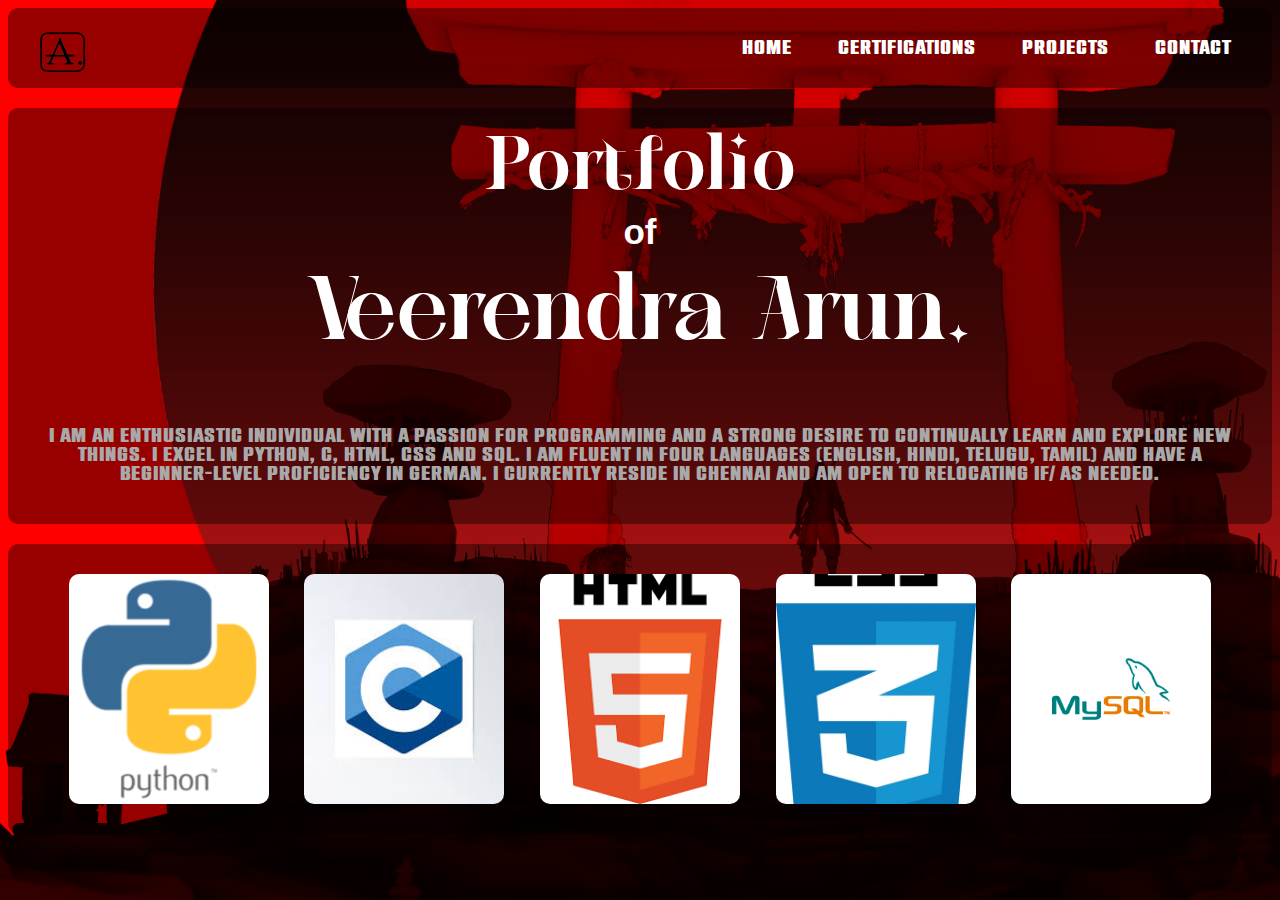
<file: index.html>
<!DOCTYPE html>
<html lang="en">
<head>
    <meta charset="UTF-8">
    <meta name="viewport" content="width=device-width, initial-scale=1.0">
    <title>TheVeerendra</title>
    <link rel="stylesheet" href="style.css">
</head>
<body>
    <nav class="navbar">
        <img class="logo" src="assets/logo.png">
        <ul>
            <li><a class="active" href="#">Home</a></li>
            <li><a href="components/certifications.html">Certifications</a></li>
            <li><a href="components/projects.html">Projects</a></li>
            <li><a href="components/contact.html">Contact</a></li>
        </ul>

    </nav>
    <div class="center">
        <h2>Portfolio</h2>
        <h4>of</h4>
        <h1>Veerendra Arun.</h1>
        <p>I am an enthusiastic individual with a passion for programming and a strong desire to continually learn and explore new things. 
            I excel in python, c, html, css and sql. I am fluent in four languages (English, Hindi, Telugu, Tamil) and have a beginner-level proficiency in German. 
            I currently reside in Chennai and am open to relocating if/ as needed. 
        </p>
    </div>

    <div class="center counte">
        <div class="card card1">
            <h5></h5>
        </div>
        <div class="card card2">
            <h5></h5>
        </div>
        <div class="card card3">
            <h5></h5>
        </div>
        <div class="card card4">
            <h5></h5>
        </div>
        <div class="card card5">
            <h5></h5>
        </div>
    </div>

</body>
</html>
</file>
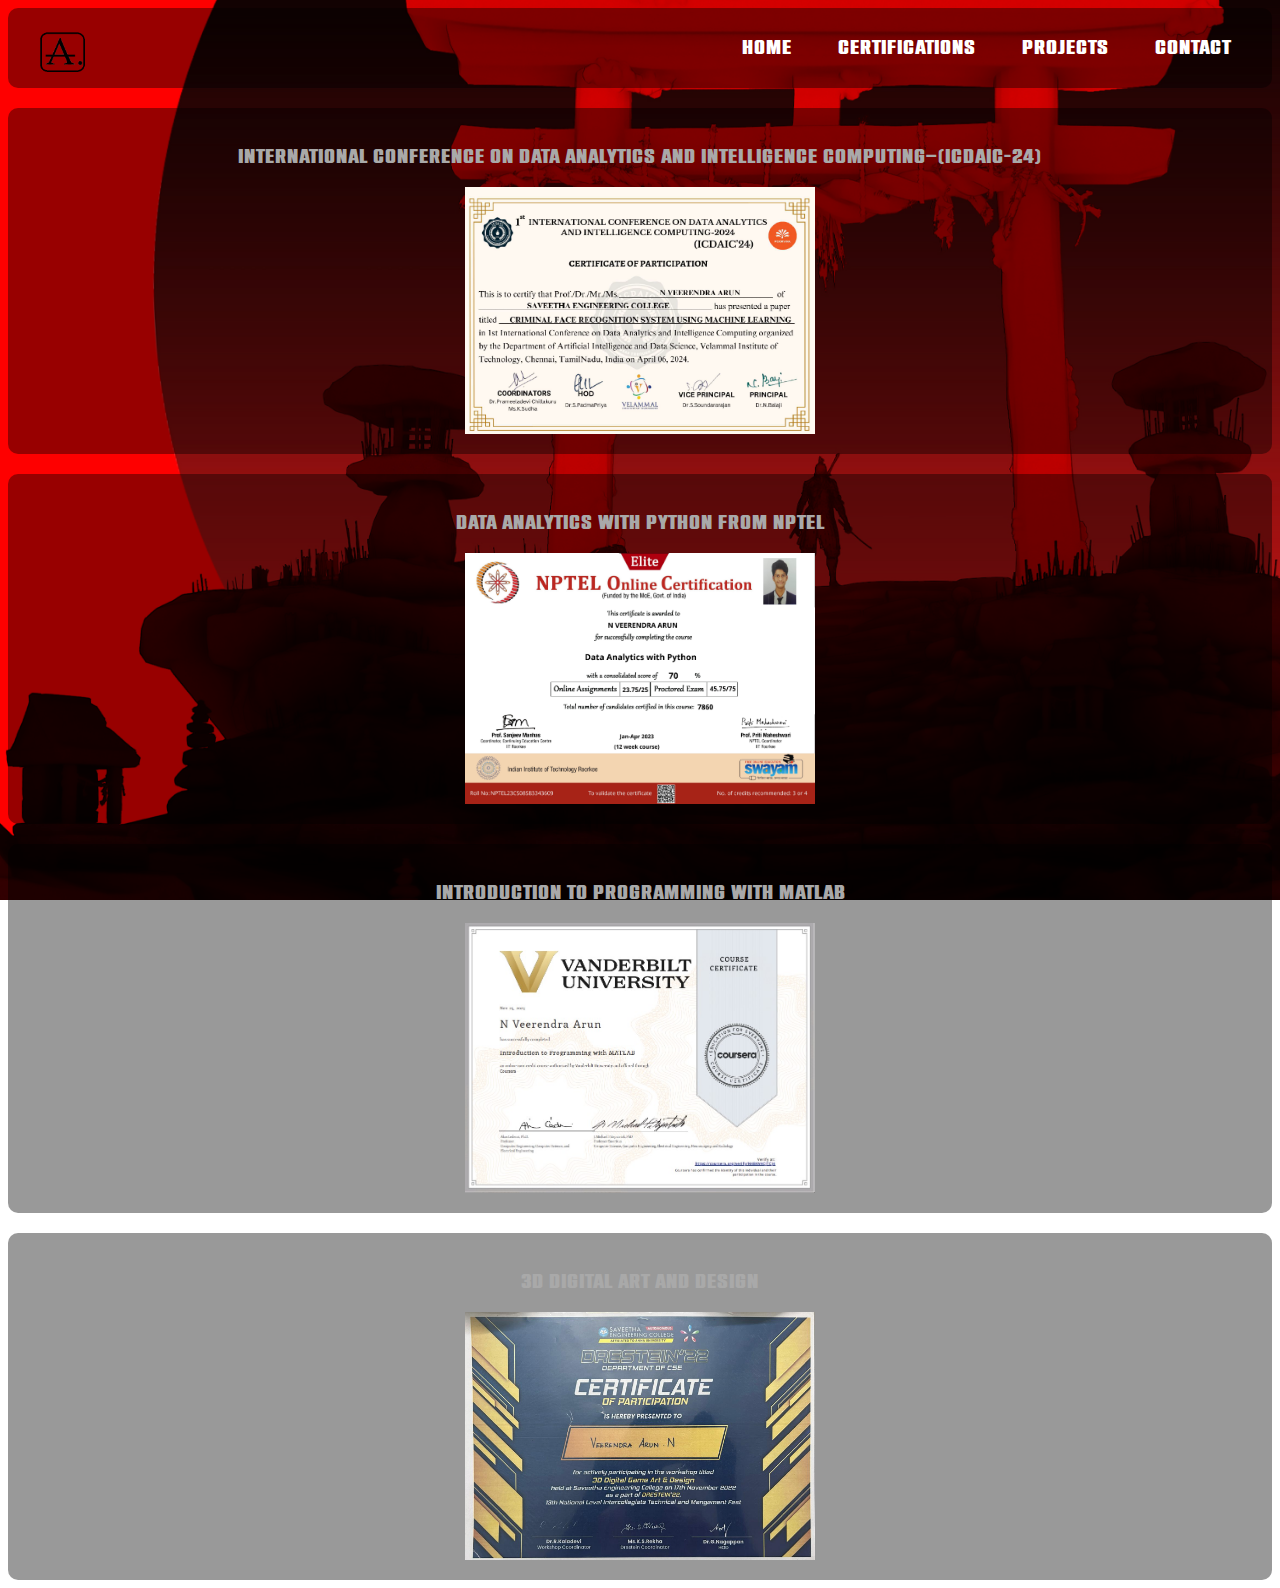
<file: components/certifications.html>
<!DOCTYPE html>
<html lang="en">
<head>
    <meta charset="UTF-8">
    <meta name="viewport" content="width=device-width, initial-scale=1.0">
    <title>TheVeerendra</title>
    <link rel="stylesheet" href="../style.css">
</head>
<body>
    <nav class="navbar">
        <img class="logo" src="../assets/logo.png">
        
        <ul>
            <li><a class="active" href="../index.html">Home</a></li>
            <li><a href="certifications.html">Certifications</a></li>
            <li><a href="projects.html">Projects</a></li>
            <li><a href="contact.html">Contact</a></li>
        </ul>

    </nav>
    <div class="center pros">
        <p>INTERNATIONAL CONFERENCE ON DATA ANALYTICS AND INTELLIGENCE COMPUTING–(ICDAIC-24)
        </p>
        <img src="../assets/icdaic.png" width="350" height="auto">
        
    </div>

    <div class="center pros">
        <p>Data Analytics with python from NPTEL</p>
        
        <img src="../assets/Data Analytics with Python.jpeg" width="350" height="auto">
        
    </div>

    <div class="center pros">
        <p>Introduction to programming with matlab</p>
        <img src="../assets/MATLAB.jpg" width="350" height="auto">
        
    </div>
    <div class="link">
        <a href="https://coursera.org/verify/N4BKV4CJTCJ4"></a>
    </div>
    <div class="center pros">
        <p>3d digital art and design</p>
        <img src="../assets/threed.jpg" width="350" height="auto">
        
    </div>
    
</body>
</html>
</file>
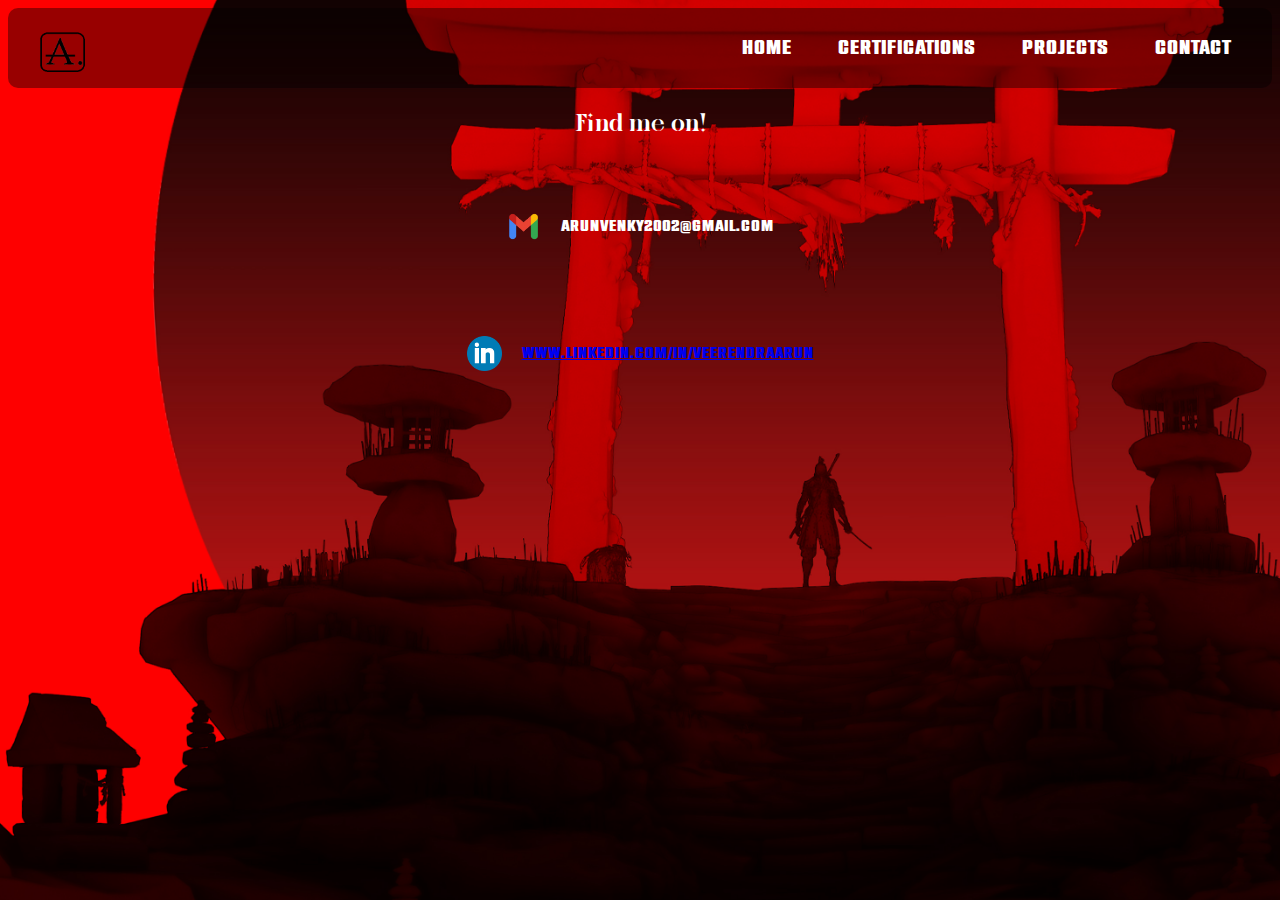
<file: components/contact.html>
<!DOCTYPE html>
<html lang="en">
<head>
    <meta charset="UTF-8">
    <meta name="viewport" content="width=device-width, initial-scale=1.0">
    <title>TheVeerendra</title>
    <link rel="stylesheet" href="../style.css">
</head>
<body>
    <nav class="navbar">
        <img class="logo" src="../assets/logo.png">
        
        <ul>
            <li><a class="active" href="../index.html">Home</a></li>
            <li><a href="certifications.html">Certifications</a></li>
            <li><a href="projects.html">Projects</a></li>
            <li><a href="contact.html">Contact</a></li>
        </ul>

    </nav>
    <p class="first">
        Find me on!
    </p>
    <div class="counter row">
        
        <img src="../assets/gmail.png" alt="Gmail" class="gmail">
        <p class="text">
            arunvenky2002@gmail.com
        </p>
        
    </div>
    <div class="counter row">
        <img src="../assets/linkedin.jpg" alt="ll" class="ll">
        <p class="text">
            <a href="www.linkedin.com/in/veerendraarun">www.linkedin.com/in/veerendraarun</a>
        </p>
    </div>
</body>
</html>
</file>
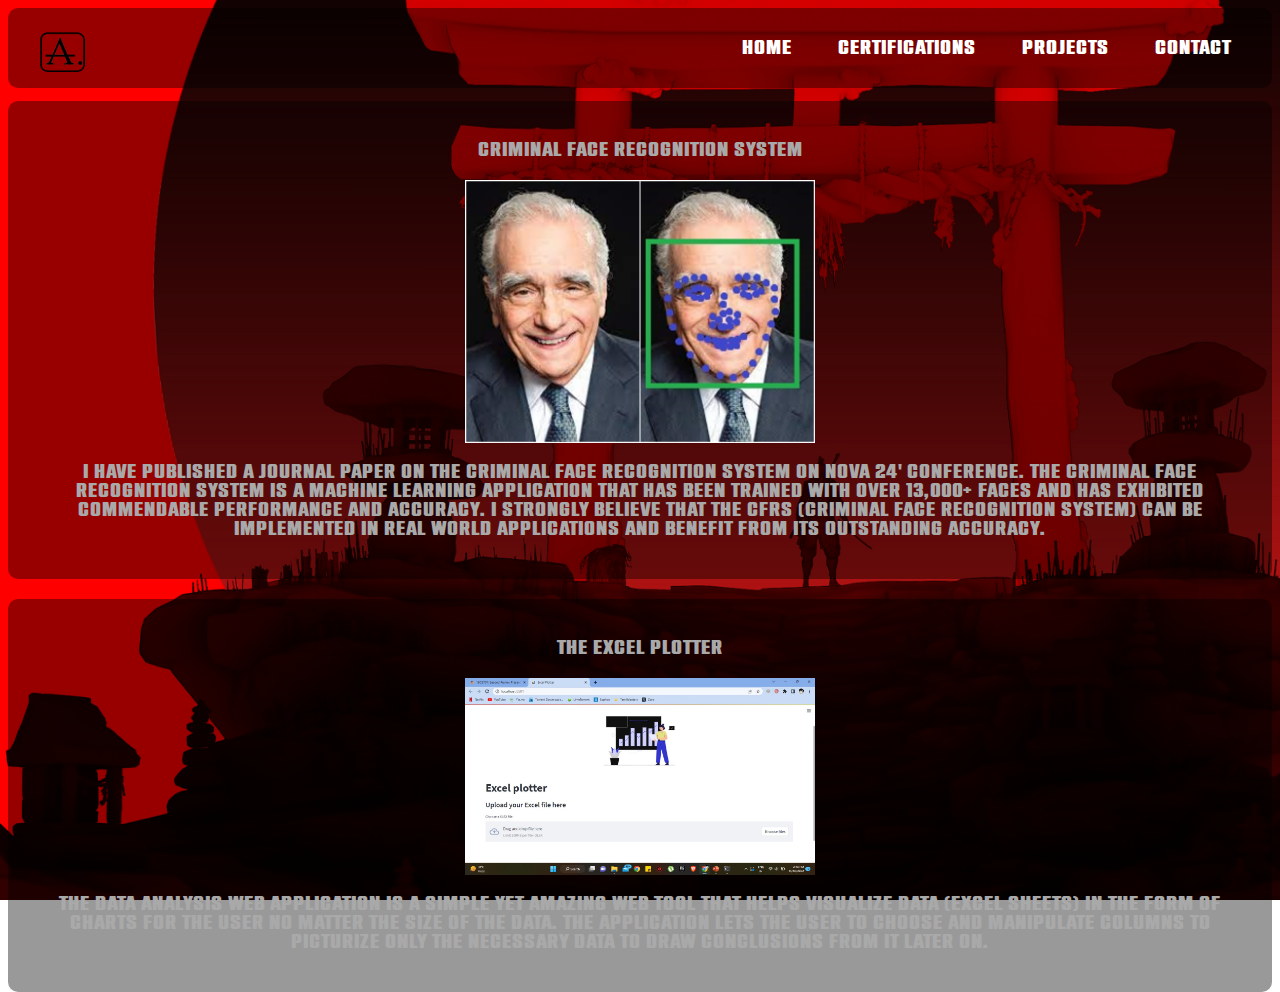
<file: components/projects.html>
<!DOCTYPE html>
<html lang="en">
<head>
    <meta charset="UTF-8">
    <meta name="viewport" content="width=device-width, initial-scale=1.0">
    <title>TheVeerendra</title>
    <link rel="stylesheet" href="../style.css">
</head>
<body>
    <nav class="navbar">
        <img class="logo" src="../assets/logo.png">
        <ul>
            <li><a class="active" href="../index.html">Home</a></li>
            <li><a href="certifications.html">Certifications</a></li>
            <li><a href="projects.html">Projects</a></li>
            <li><a href="contact.html">Contact</a></li>
        </ul>

    <div class="center pros">
        <p>Criminal Face recognition system</p>
        <img src="../assets/crm.png" width="350" height="auto">
        <p>I have published a journal paper on the criminal face recognition system on NOVA 24' conference. The Criminal Face recognition system is a machine learning application 
            that has been trained with over 13,000+ faces and has exhibited 
            commendable performance and accuracy. I strongly believe that the CFRS (Criminal face recognition system)
            can be implemented in real world applications and benefit from its outstanding accuracy.
            
        </p>
    </div>

    <div class="center pros">
        <p>The Excel Plotter</p>
        <img src="../assets/excel.jpg" width="350" height="auto">
        <p>The Data Analysis web application is a simple yet amazing web tool 
            that helps visualize data (excel sheets) in the form of charts for the 
            user no matter the size of the data. The application lets the user to choose 
            and manipulate columns to picturize only the necessary data to draw conclusions from it later on.</p>
    
        </div>

</body>
</html>
</file>
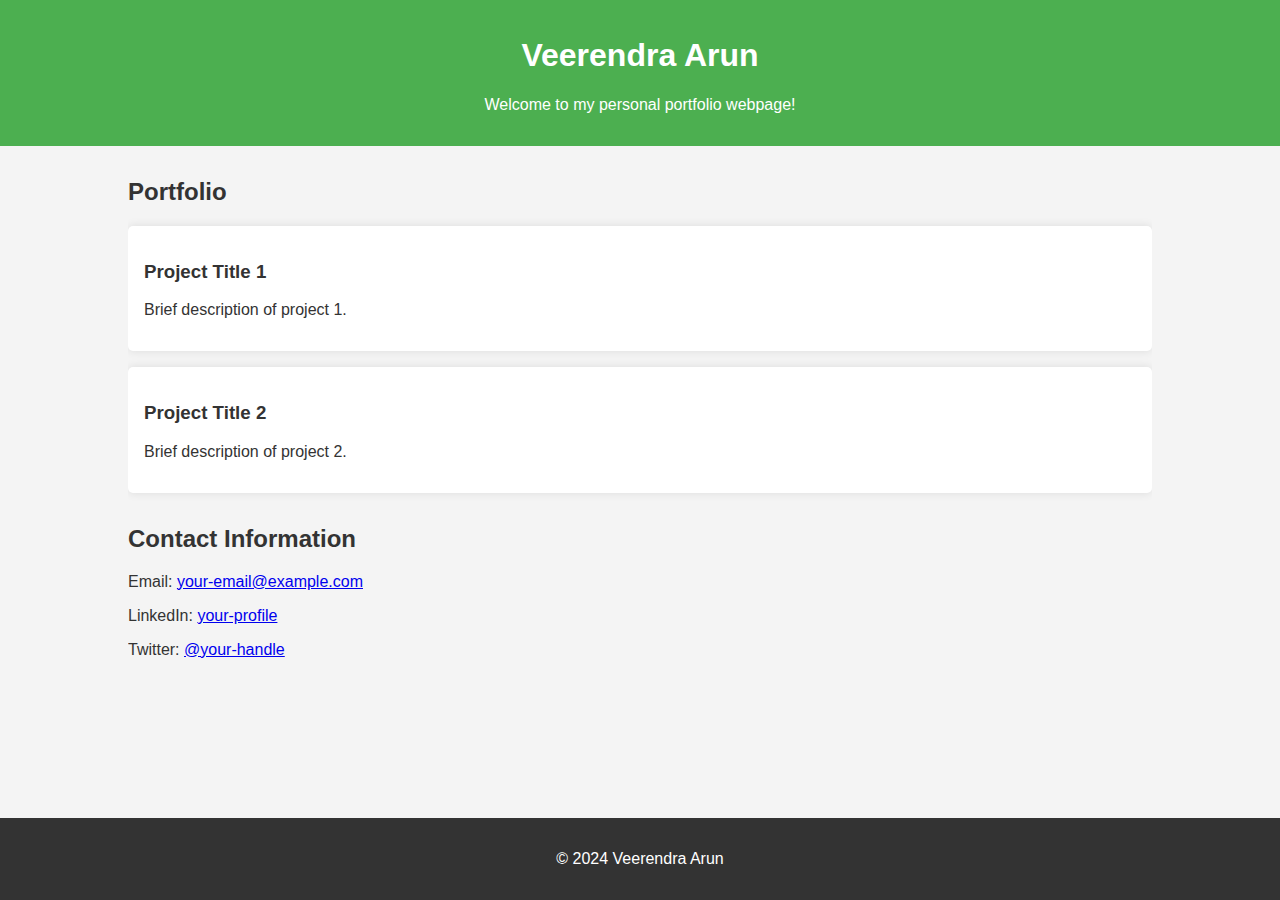
<file: components/webpage.html>
<!DOCTYPE html>
<html lang="en">
<head>
    <meta charset="UTF-8">
    <meta name="viewport" content="width=device-width, initial-scale=1.0">
    <title>Veerendra Arun - Portfolio</title>
    <style>
        body {
            font-family: Arial, sans-serif;
            margin: 0;
            padding: 0;
            background-color: #f4f4f4;
            color: #333;
        }
        header {
            background-color: #4CAF50;
            color: white;
            padding: 1rem 0;
            text-align: center;
        }
        .container {
            width: 80%;
            margin: auto;
            overflow: hidden;
        }
        .portfolio {
            margin: 2rem 0;
        }
        .portfolio-item {
            background: white;
            margin: 1rem 0;
            padding: 1rem;
            border-radius: 5px;
            box-shadow: 0 0 10px rgba(0,0,0,0.1);
        }
        footer {
            background-color: #333;
            color: white;
            text-align: center;
            padding: 1rem 0;
            position: fixed;
            bottom: 0;
            width: 100%;
        }
        .contact-info {
            margin: 1rem 0;
        }
    </style>
</head>
<body>
    <header>
        <div class="container">
            <h1>Veerendra Arun</h1>
            <p>Welcome to my personal portfolio webpage!</p>
        </div>
    </header>

    <div class="container">
        <section class="portfolio">
            <h2>Portfolio</h2>
            <div class="portfolio-item">
                <h3>Project Title 1</h3>
                <p>Brief description of project 1.</p>
            </div>
            <div class="portfolio-item">
                <h3>Project Title 2</h3>
                <p>Brief description of project 2.</p>
            </div>
            <!-- Add more projects as needed -->
        </section>

        <section class="contact-info">
            <h2>Contact Information</h2>
            <p>Email: <a href="mailto:your-email@example.com">your-email@example.com</a></p>
            <p>LinkedIn: <a href="https://www.linkedin.com/in/your-profile" target="_blank">your-profile</a></p>
            <p>Twitter: <a href="https://twitter.com/your-handle" target="_blank">@your-handle</a></p>
            <!-- Add more contact information as needed -->
        </section>
    </div>

    <footer>
        <p>&copy; 2024 Veerendra Arun</p>
    </footer>
</body>
</html>
</file>
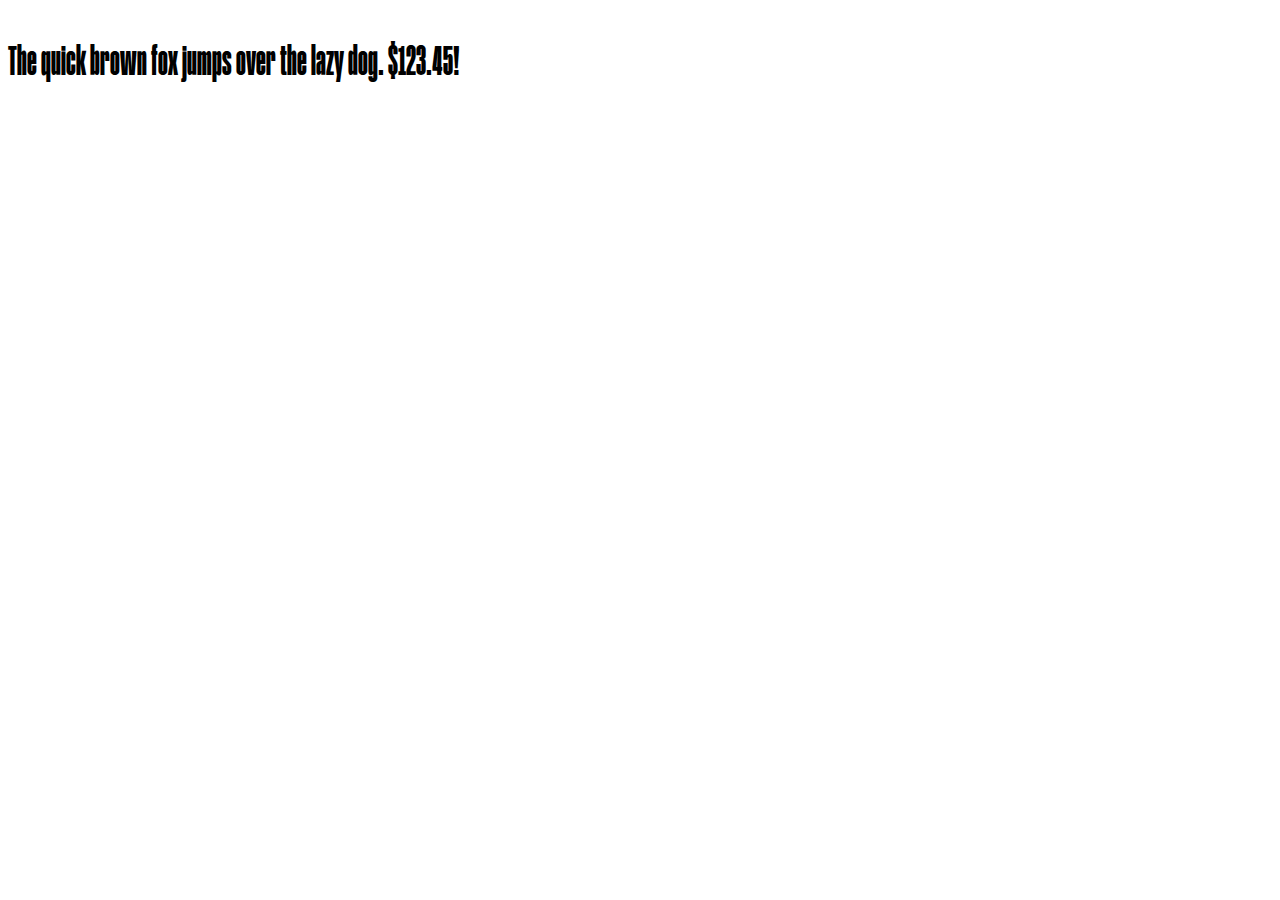
<file: fonts/HUMANE Typeface/HUMANE Typeface/Web-PS/Humane-Bold.html>
<!DOCTYPE html PUBLIC "-//W3C//DTD XHTML 1.0 Strict//EN" "http://www.w3.org/TR/xhtml1/DTD/xhtml1-strict.dtd">
<html lang="en" xml:lang="en" xmlns="http://www.w3.org/1999/xhtml">
<head>
<meta content="text/html; charset=utf-8" http-equiv="content-type"/>
<meta content="en-us" http-equiv="Content-Language"/>
<title>Humane Bold - Web Font Specimen</title>
<link rel="stylesheet" type="text/css" media="screen" href="Humane-Bold.css" />
<style type="text/css" media="screen">
body { font-size: 42px; font-family: "MangoGrotesque", Georgia; }
</style>
</head>
<body>
<p contenteditable="true">The quick brown fox jumps over the lazy dog. $123.45!</p>
</body>
</html>
</file>
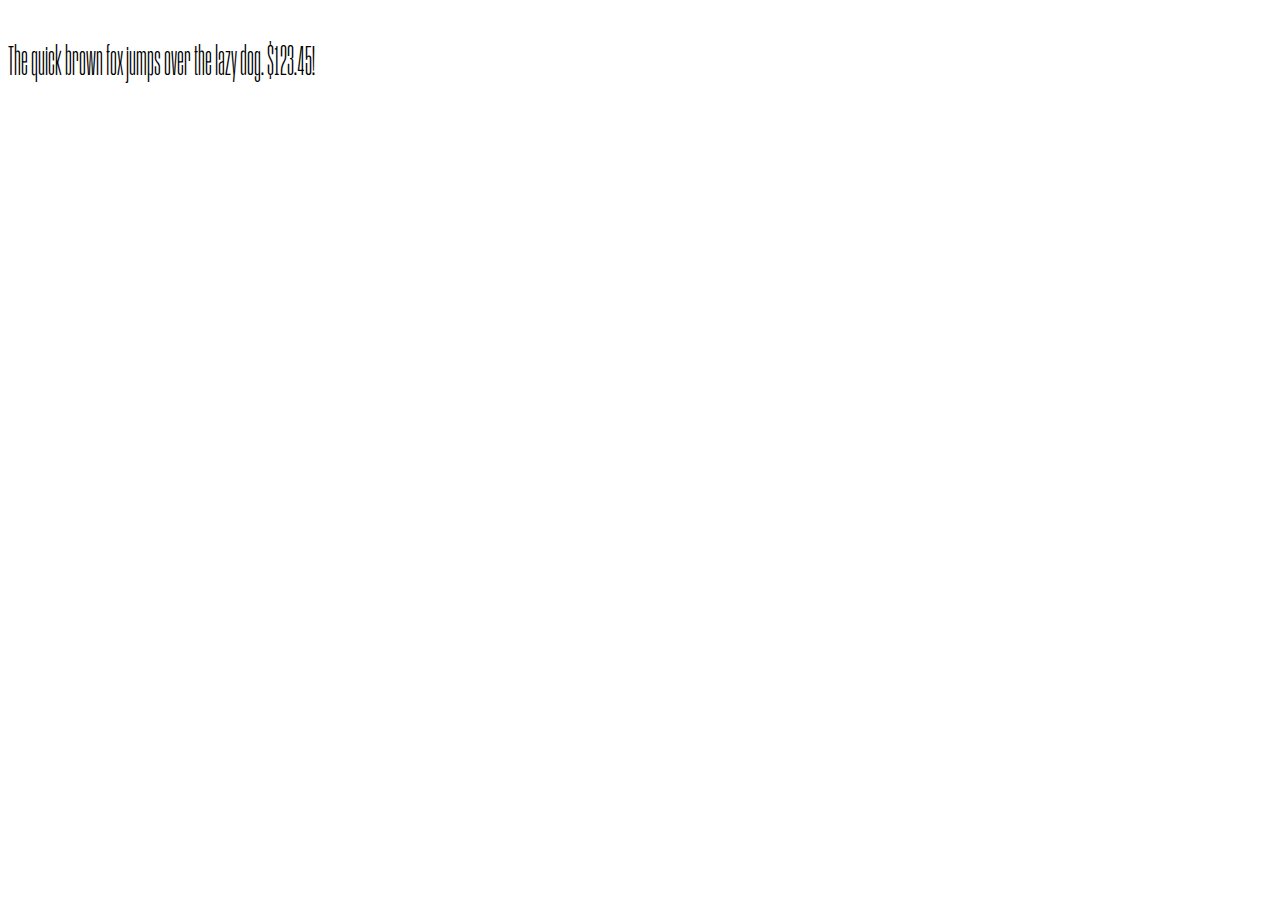
<file: fonts/HUMANE Typeface/HUMANE Typeface/Web-PS/Humane-ExtraLight.html>
<!DOCTYPE html PUBLIC "-//W3C//DTD XHTML 1.0 Strict//EN" "http://www.w3.org/TR/xhtml1/DTD/xhtml1-strict.dtd">
<html lang="en" xml:lang="en" xmlns="http://www.w3.org/1999/xhtml">
<head>
<meta content="text/html; charset=utf-8" http-equiv="content-type"/>
<meta content="en-us" http-equiv="Content-Language"/>
<title>Humane Extra Light - Web Font Specimen</title>
<link rel="stylesheet" type="text/css" media="screen" href="Humane-ExtraLight.css" />
<style type="text/css" media="screen">
body { font-size: 42px; font-family: "MangoGrotesqueExtLt", Georgia; }
</style>
</head>
<body>
<p contenteditable="true">The quick brown fox jumps over the lazy dog. $123.45!</p>
</body>
</html>
</file>
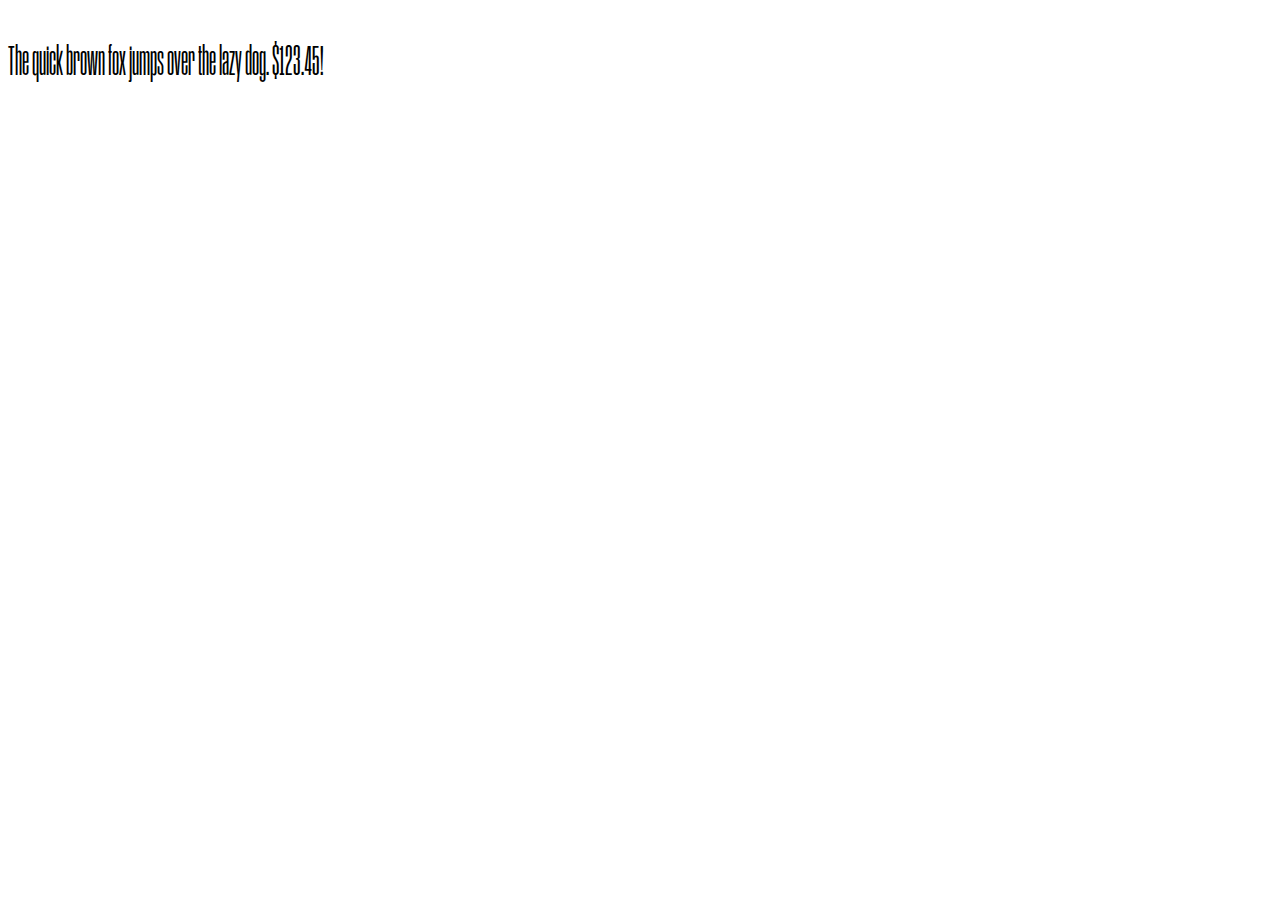
<file: fonts/HUMANE Typeface/HUMANE Typeface/Web-PS/Humane-Light.html>
<!DOCTYPE html PUBLIC "-//W3C//DTD XHTML 1.0 Strict//EN" "http://www.w3.org/TR/xhtml1/DTD/xhtml1-strict.dtd">
<html lang="en" xml:lang="en" xmlns="http://www.w3.org/1999/xhtml">
<head>
<meta content="text/html; charset=utf-8" http-equiv="content-type"/>
<meta content="en-us" http-equiv="Content-Language"/>
<title>Humane Light - Web Font Specimen</title>
<link rel="stylesheet" type="text/css" media="screen" href="Humane-Light.css" />
<style type="text/css" media="screen">
body { font-size: 42px; font-family: "MangoGrotesqueLight", Georgia; }
</style>
</head>
<body>
<p contenteditable="true">The quick brown fox jumps over the lazy dog. $123.45!</p>
</body>
</html>
</file>
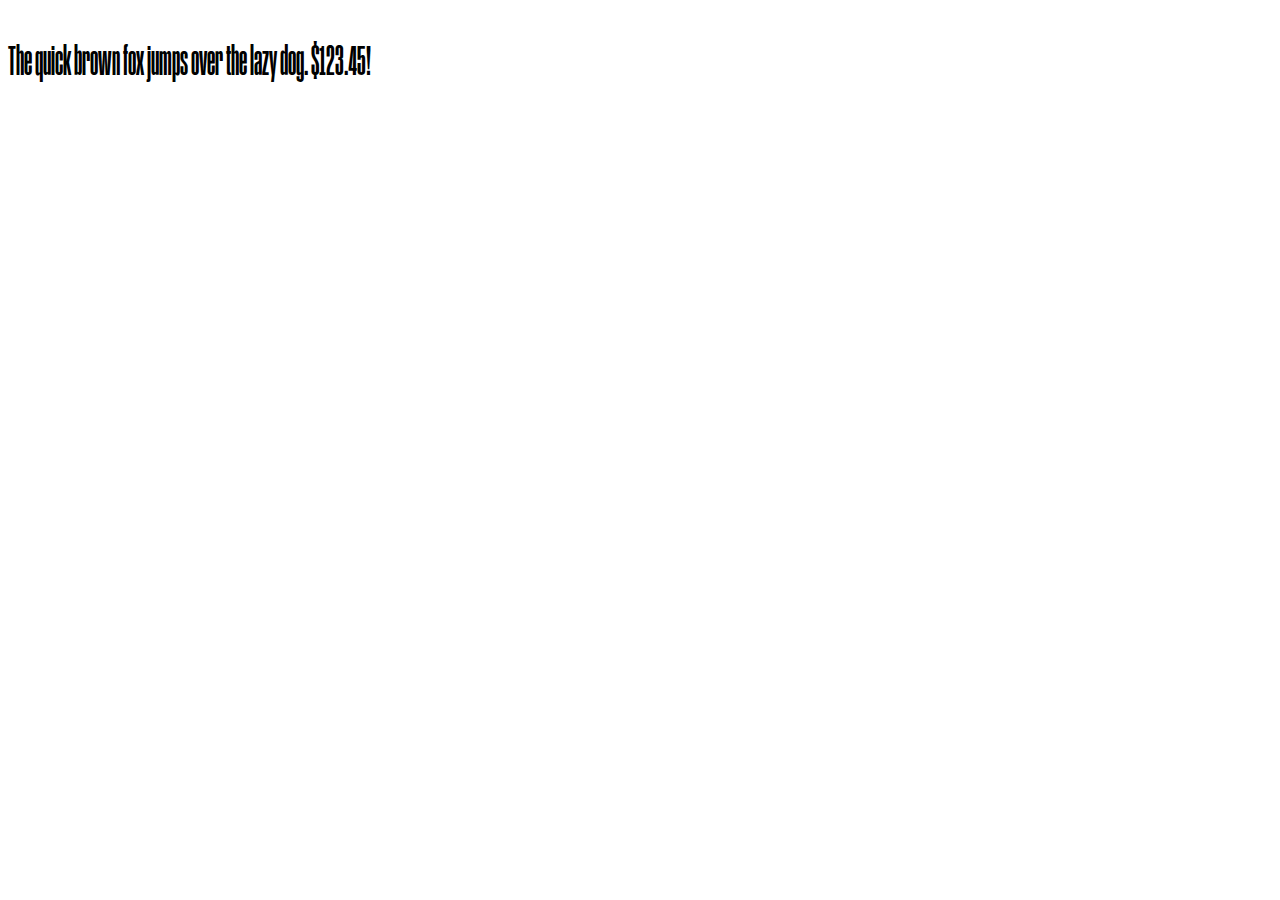
<file: fonts/HUMANE Typeface/HUMANE Typeface/Web-PS/Humane-Medium.html>
<!DOCTYPE html PUBLIC "-//W3C//DTD XHTML 1.0 Strict//EN" "http://www.w3.org/TR/xhtml1/DTD/xhtml1-strict.dtd">
<html lang="en" xml:lang="en" xmlns="http://www.w3.org/1999/xhtml">
<head>
<meta content="text/html; charset=utf-8" http-equiv="content-type"/>
<meta content="en-us" http-equiv="Content-Language"/>
<title>Humane Medium - Web Font Specimen</title>
<link rel="stylesheet" type="text/css" media="screen" href="Humane-Medium.css" />
<style type="text/css" media="screen">
body { font-size: 42px; font-family: "MangoGrotesqueMed", Georgia; }
</style>
</head>
<body>
<p contenteditable="true">The quick brown fox jumps over the lazy dog. $123.45!</p>
</body>
</html>
</file>
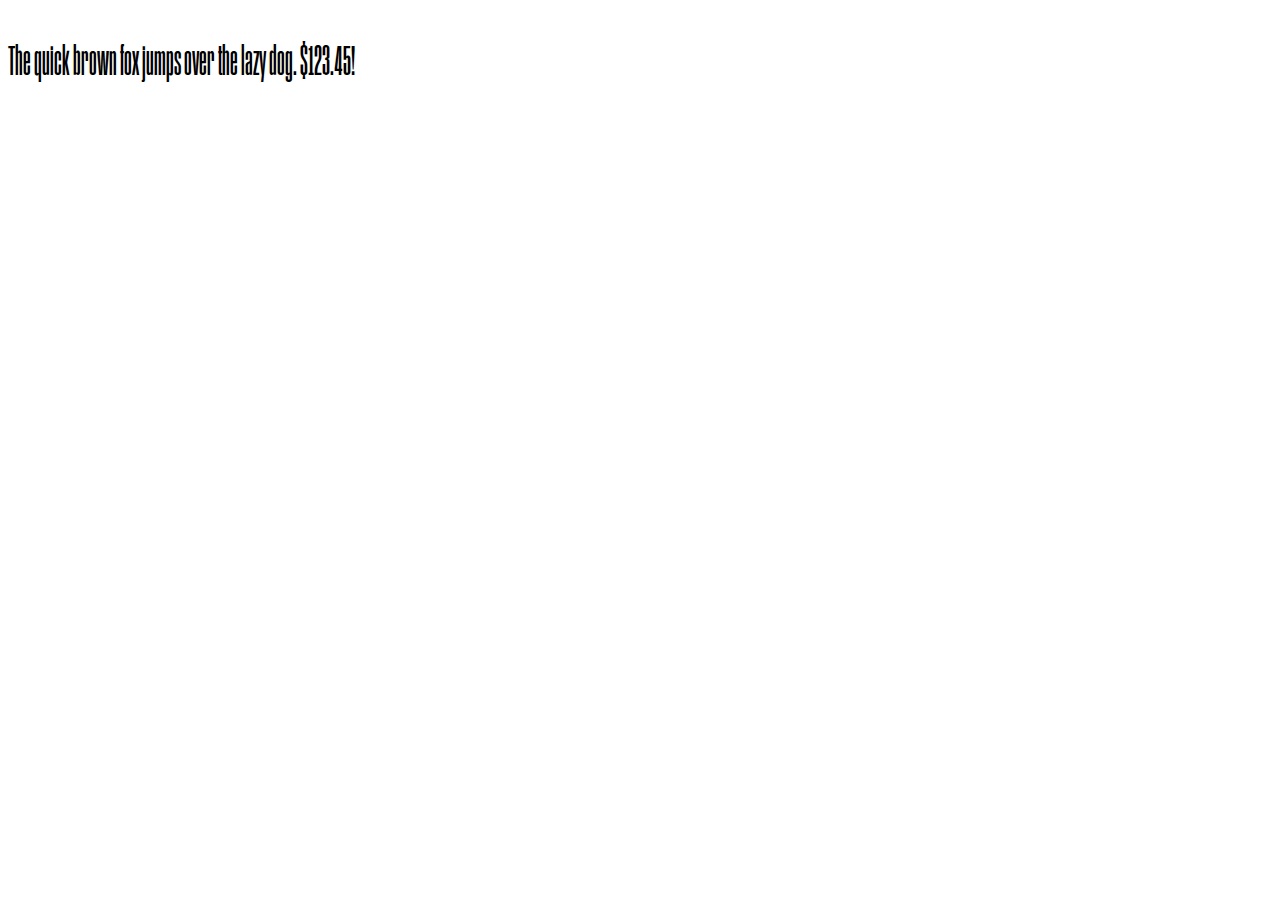
<file: fonts/HUMANE Typeface/HUMANE Typeface/Web-PS/Humane-Regular.html>
<!DOCTYPE html PUBLIC "-//W3C//DTD XHTML 1.0 Strict//EN" "http://www.w3.org/TR/xhtml1/DTD/xhtml1-strict.dtd">
<html lang="en" xml:lang="en" xmlns="http://www.w3.org/1999/xhtml">
<head>
<meta content="text/html; charset=utf-8" http-equiv="content-type"/>
<meta content="en-us" http-equiv="Content-Language"/>
<title>Humane Regular - Web Font Specimen</title>
<link rel="stylesheet" type="text/css" media="screen" href="Humane-Regular.css" />
<style type="text/css" media="screen">
body { font-size: 42px; font-family: "MangoGrotesque", Georgia; }
</style>
</head>
<body>
<p contenteditable="true">The quick brown fox jumps over the lazy dog. $123.45!</p>
</body>
</html>
</file>
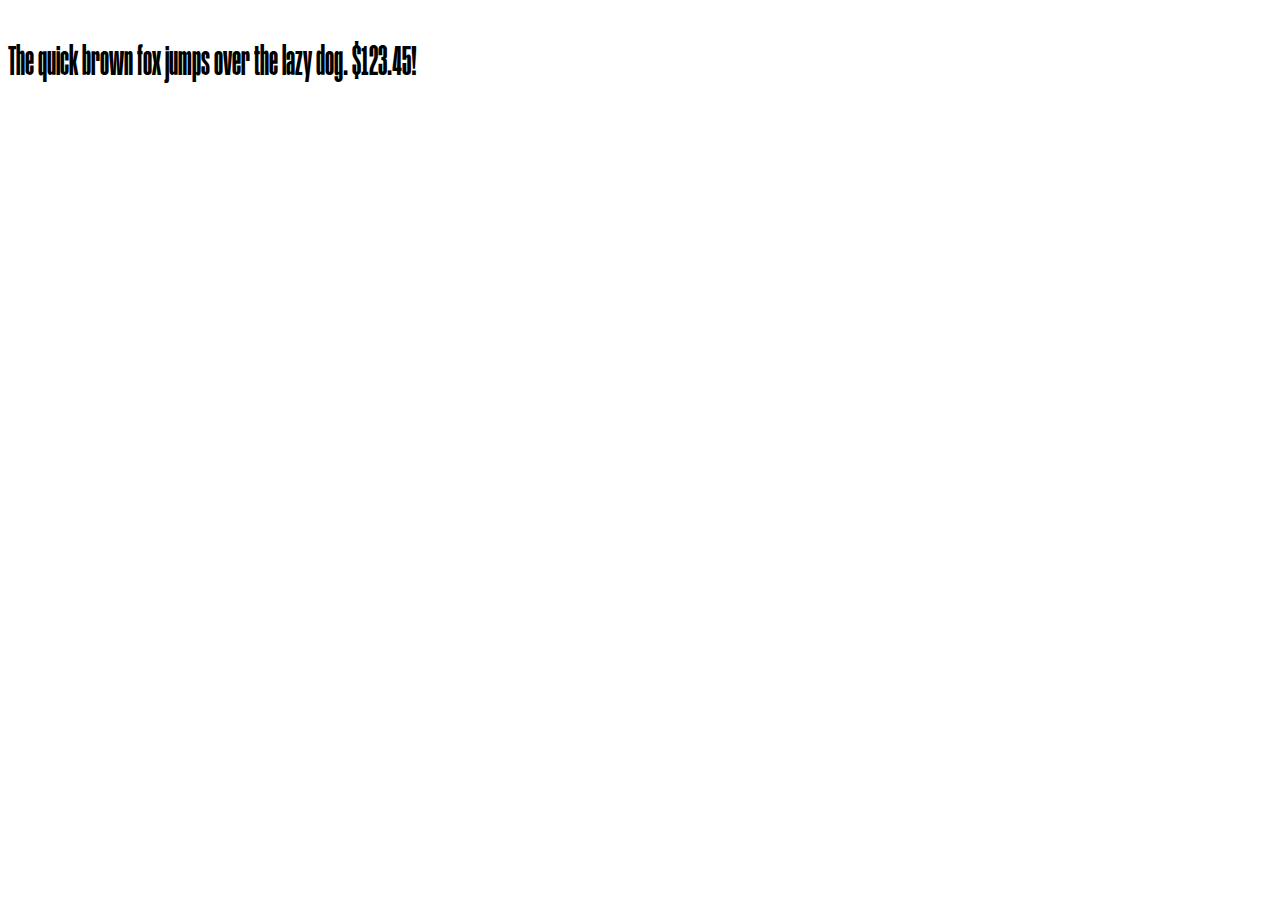
<file: fonts/HUMANE Typeface/HUMANE Typeface/Web-PS/Humane-SemiBold.html>
<!DOCTYPE html PUBLIC "-//W3C//DTD XHTML 1.0 Strict//EN" "http://www.w3.org/TR/xhtml1/DTD/xhtml1-strict.dtd">
<html lang="en" xml:lang="en" xmlns="http://www.w3.org/1999/xhtml">
<head>
<meta content="text/html; charset=utf-8" http-equiv="content-type"/>
<meta content="en-us" http-equiv="Content-Language"/>
<title>Humane Semi Bold - Web Font Specimen</title>
<link rel="stylesheet" type="text/css" media="screen" href="Humane-SemiBold.css" />
<style type="text/css" media="screen">
body { font-size: 42px; font-family: "MangoGrotesqueSemBd", Georgia; }
</style>
</head>
<body>
<p contenteditable="true">The quick brown fox jumps over the lazy dog. $123.45!</p>
</body>
</html>
</file>
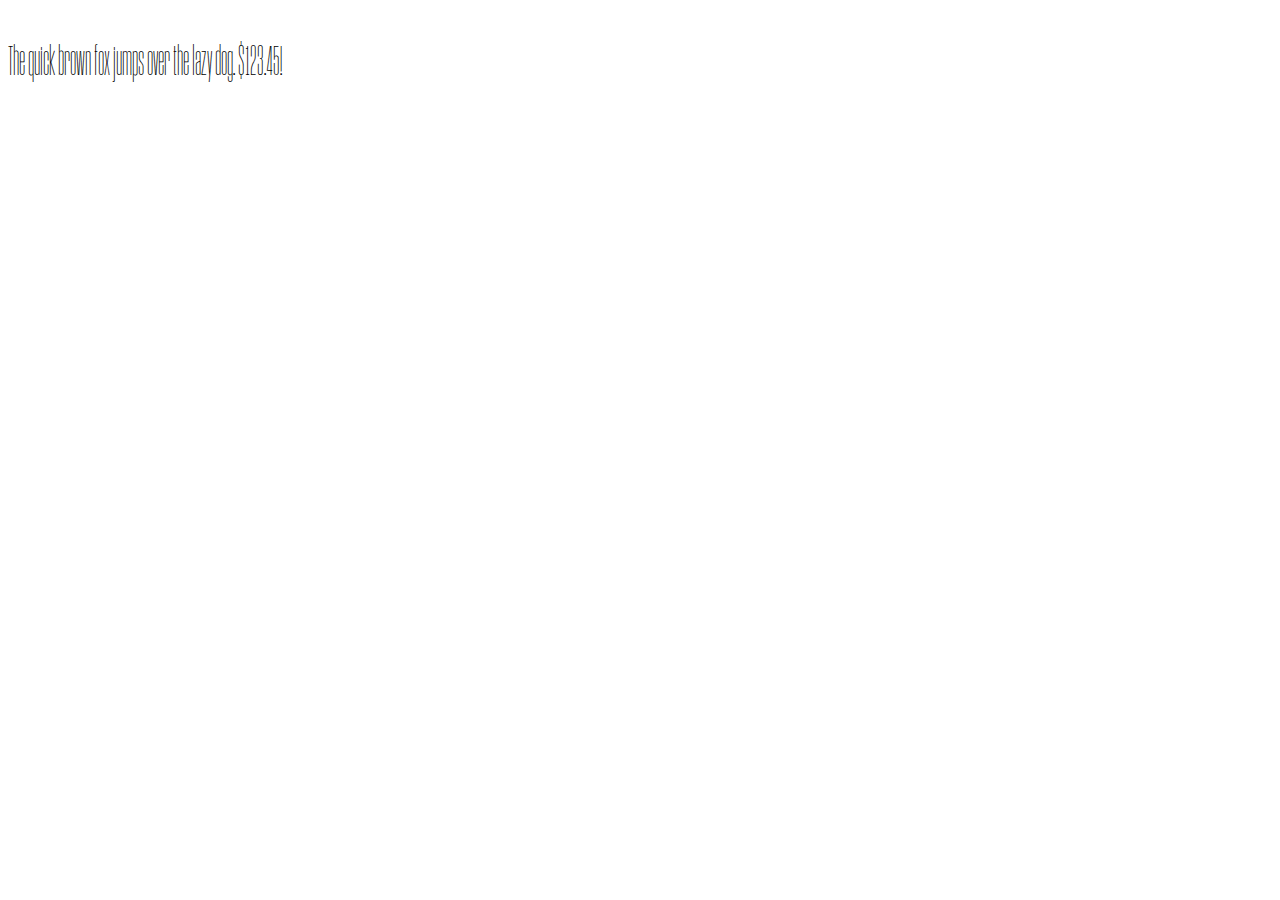
<file: fonts/HUMANE Typeface/HUMANE Typeface/Web-PS/Humane-Thin.html>
<!DOCTYPE html PUBLIC "-//W3C//DTD XHTML 1.0 Strict//EN" "http://www.w3.org/TR/xhtml1/DTD/xhtml1-strict.dtd">
<html lang="en" xml:lang="en" xmlns="http://www.w3.org/1999/xhtml">
<head>
<meta content="text/html; charset=utf-8" http-equiv="content-type"/>
<meta content="en-us" http-equiv="Content-Language"/>
<title>Humane Thin - Web Font Specimen</title>
<link rel="stylesheet" type="text/css" media="screen" href="Humane-Thin.css" />
<style type="text/css" media="screen">
body { font-size: 42px; font-family: "MangoGrotesqueThin", Georgia; }
</style>
</head>
<body>
<p contenteditable="true">The quick brown fox jumps over the lazy dog. $123.45!</p>
</body>
</html>
</file>
<file: style.css>
body{
    background-image: url("assets/samurai.jpg");
    background-repeat: no-repeat;
    background-size: cover;
    background-attachment: fixed;
}
.navbar{
    height: 80px;
    width: 100%;
    background: rgba(0,0,0,0.4);
    border-radius: 10px;

}
.logo{
    padding-left: 30px;
    padding-top: 20px;
    height: 80 px;
    width: 50px;
    padding: 20px 100x;
    
}
.navbar ul{
    float: right;
    margin-right: 20px;
}
.navbar ul li{
    list-style: none;
    margin: 0 8px;
    display: inline-block;
    line-height: 50px;
}
.navbar ul li a{
    text-decoration: none;
    color: white;
    padding: 5px 13px;
    font-size: 20px;
    transition: .4s;
    font-family: "rockstar";
    border-radius: 10px;
}
.navbar ul li.active,
.navbar ul li a:hover{
    background: black;
    color: red;
    
}
@font-face {
    font-family: "musashi";
    src: url("fonts/musashi.ttf");
}

@font-face {
    font-family: "rockstar";
    src: url("fonts/rockstar.otf");
}
@font-face {
    font-family: "magtis";
    src: url("fonts/magtis.otf");
}
.center{
    position: center;
    margin-top: 20px;
    padding: 20px;
    background-color: rgba(0,0,0,0.4);
    border-radius: 10px;
    padding-left: 40px;
    padding-right: 40px;

}
.center h2{
    font-family: "magtis";
    margin: .5px;
    text-align: center;
    font-size: 75px;
    color: white;
}
.center h4{
    font-family: 'Franklin Gothic Medium', 'Arial Narrow', Arial, sans-serif;
    text-align: center;
    margin-top: 0%;
    margin-bottom: 15px;
    font-size: 35px;
    color: white;
}
.center h1{
    font-family: "magtis";
    text-align: center;
    margin-top: 0%;
    font-size: 90px;
    color: white;
}
.center p{
    font-family: "rockstar";
    text-align: center;
    font-size: 20px;
    color: rgb(169,169,169);
    text-align: center;
}
.center ul li{
    font-family: "sans";
    color: white;
    text-align: center;
    text-decoration: none;
    font-size: x-large;
}
.center img{
    display: flex;
}
.link{
    text-decoration: none;
    text-align: center;
    font-family: "rockstar";
}
.counter{
    margin: 50px;
    padding: 15px;
    /* padding-left: 35%; */
    display: flex;
    align-items: center;
    gap: 20px;

}
.gmail{
    width: 35px;

}
.text{
    color: white;
    font-family: "rockstar";
    
}
.ll{
    width: 35px;
}
.first{
    font-family: "magtis";
    text-align: center;
    font-size: x-large;
    color: white;
}

.card{
    width: 200px;
    height: 230px;
    display: inline-block;
    border-radius: 10px;
    padding: 15px 25px;
    box-sizing: border-box;
    cursor: pointer;
    margin: 10px 15px;
    background-position: center;
    background-size: cover;
    text-align: center;
    transition: 0.5s;
   
}

.card1{
    background-image: url(assets/python.jpeg);
}
.card2{
    background-image: url(assets/cprog.jpg);
}
.card3{
    background-image: url(assets/html5.png);
}
.card4{
    background-image: url(assets/css.jpg);
}
.card5{
    background-image: url(assets/sql.jpg);
}

.card:hover{
    transform: translateY(-10px);
}

.counte{
    display: flex;
    flex-direction: row;
    justify-content: space-evenly;
    align-items: center;
} 

.pros{
    display: flex;
    align-items: center;
    justify-content: center;
    height: auto;
    flex-direction: column;

}

.row{
    display: flex;
    align-items: center;
    justify-content: center;
    flex-direction: row;
}
</file>
<file: fonts/HUMANE Typeface/HUMANE Typeface/Web-PS/Humane-Bold.css>
/* Webfont: Humane-Bold */@font-face {
    font-family: 'MangoGrotesque';
    src: url('Humane-Bold.woff2') format('woff2'), /* Modern Browsers */
         url('Humane-Bold.otf') format('opentype'); /* Safari, Android, iOS */
             font-style: normal;
    font-weight: bold;
    text-rendering: optimizeLegibility;
}
</file>
<file: fonts/HUMANE Typeface/HUMANE Typeface/Web-PS/Humane-ExtraLight.css>
/* Webfont: Humane-ExtraLight */@font-face {
    font-family: 'MangoGrotesqueExtLt';
    src: url('Humane-ExtraLight.woff2') format('woff2'), /* Modern Browsers */
         url('Humane-ExtraLight.otf') format('opentype'); /* Safari, Android, iOS */
             font-style: normal;
    font-weight: normal;
    text-rendering: optimizeLegibility;
}
</file>
<file: fonts/HUMANE Typeface/HUMANE Typeface/Web-PS/Humane-Light.css>
/* Webfont: Humane-Light */@font-face {
    font-family: 'MangoGrotesqueLight';
    src: url('Humane-Light.woff2') format('woff2'), /* Modern Browsers */
         url('Humane-Light.otf') format('opentype'); /* Safari, Android, iOS */
             font-style: normal;
    font-weight: normal;
    text-rendering: optimizeLegibility;
}
</file>
<file: fonts/HUMANE Typeface/HUMANE Typeface/Web-PS/Humane-Medium.css>
/* Webfont: Humane-Medium */@font-face {
    font-family: 'MangoGrotesqueMed';
    src: url('Humane-Medium.woff2') format('woff2'), /* Modern Browsers */
         url('Humane-Medium.otf') format('opentype'); /* Safari, Android, iOS */
             font-style: normal;
    font-weight: normal;
    text-rendering: optimizeLegibility;
}
</file>
<file: fonts/HUMANE Typeface/HUMANE Typeface/Web-PS/Humane-Regular.css>
/* Webfont: Humane-Regular */@font-face {
    font-family: 'MangoGrotesque';
    src: url('Humane-Regular.woff2') format('woff2'), /* Modern Browsers */
         url('Humane-Regular.otf') format('opentype'); /* Safari, Android, iOS */
             font-style: normal;
    font-weight: normal;
    text-rendering: optimizeLegibility;
}
</file>
<file: fonts/HUMANE Typeface/HUMANE Typeface/Web-PS/Humane-SemiBold.css>
/* Webfont: Humane-SemiBold */@font-face {
    font-family: 'MangoGrotesqueSemBd';
    src: url('Humane-SemiBold.woff2') format('woff2'), /* Modern Browsers */
         url('Humane-SemiBold.otf') format('opentype'); /* Safari, Android, iOS */
             font-style: normal;
    font-weight: normal;
    text-rendering: optimizeLegibility;
}
</file>
<file: fonts/HUMANE Typeface/HUMANE Typeface/Web-PS/Humane-Thin.css>
/* Webfont: Humane-Thin */@font-face {
    font-family: 'MangoGrotesqueThin';
    src: url('Humane-Thin.woff2') format('woff2'), /* Modern Browsers */
         url('Humane-Thin.otf') format('opentype'); /* Safari, Android, iOS */
             font-style: normal;
    font-weight: normal;
    text-rendering: optimizeLegibility;
}
</file>
